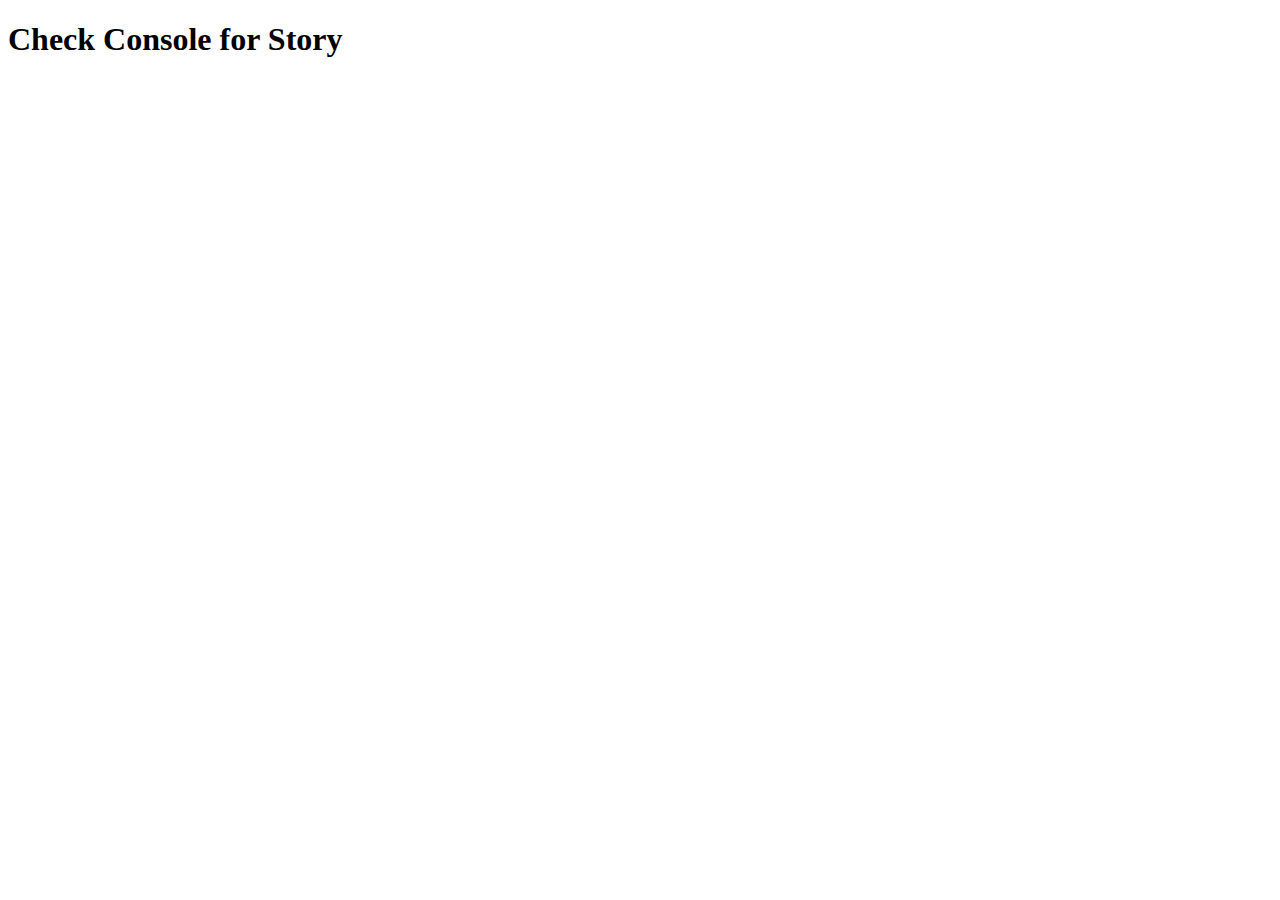
<file: assignment1.html>
<!DOCTYPE html>
<html lang="en">
<head>
    <meta charset="UTF-8">
    <meta name="viewport" content="width=device-width, initial-scale=1.0">
    <title>Funny Story</title>
</head>
<body>
    <h1>Check Console for Story</h1>


    <script src="assignment1.js"></script>
</body>
</html>
</file>
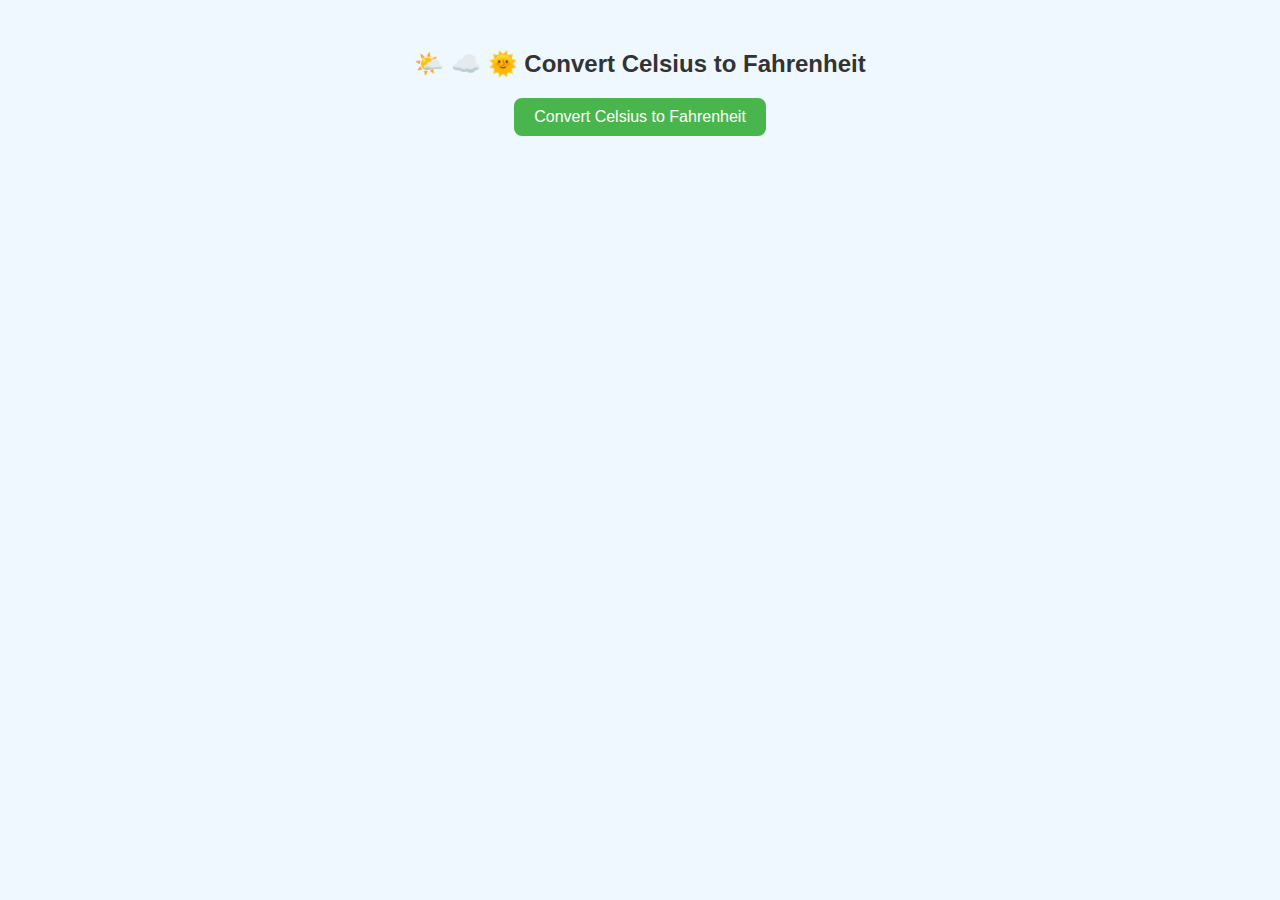
<file: assignment2.html>
<!DOCTYPE html>
<html lang="en">
<head>
    <meta charset="UTF-8">
    <meta name="viewport" content="width=device-width, initial-scale=1.0">
    <title>Document</title>

<link rel="stylesheet" href="assignment2.css">
 
<h2>🌤️ ☁️ 🌞 Convert Celsius to Fahrenheit</h2>
  <button onclick="convertTemperature()">Convert Celsius to Fahrenheit</button>
  
  <p id="result"></p>

  <script src="assignment2.js"></script>

</head>
<body>
    
</body>
</html>
</file>
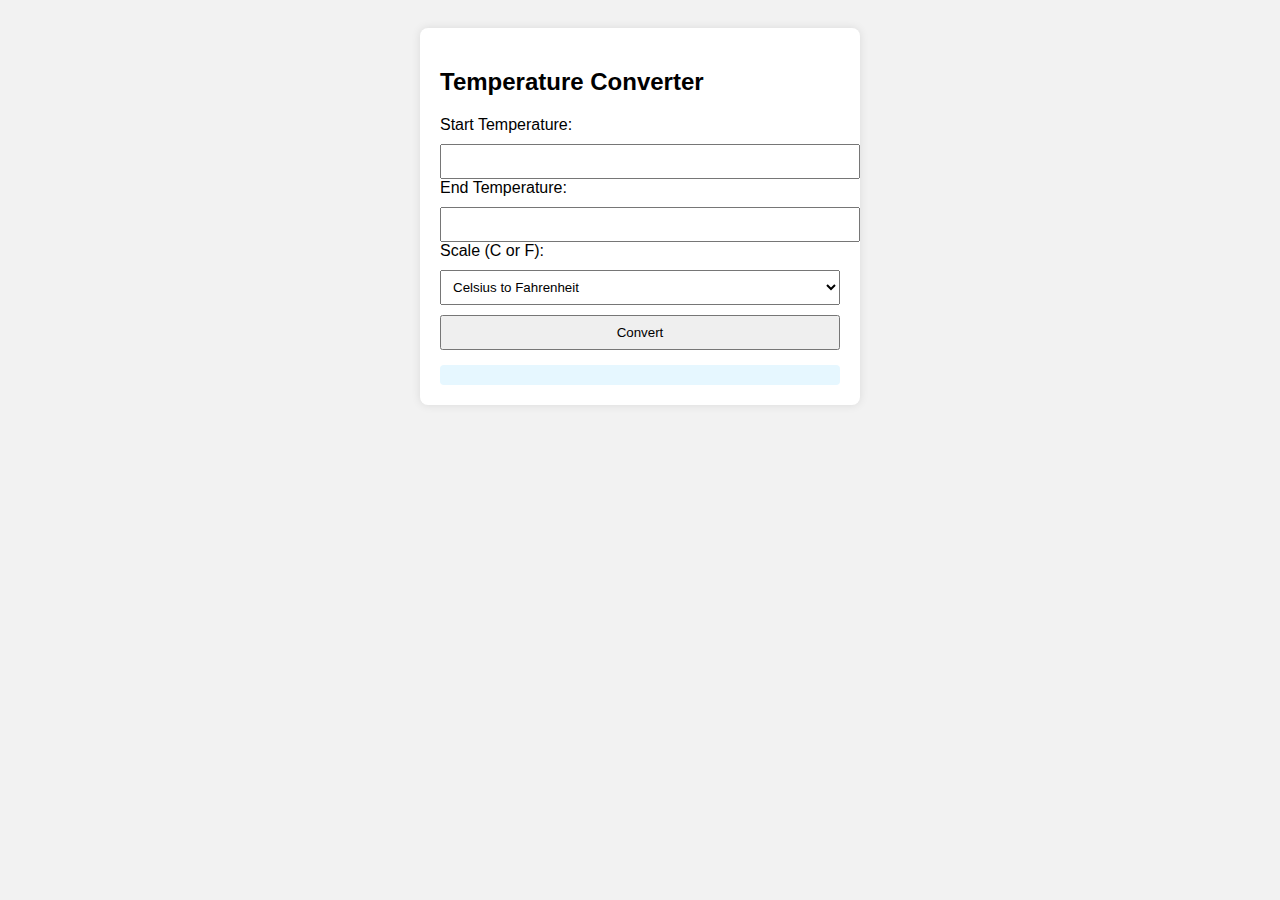
<file: assignment4.html>
<!DOCTYPE html>
<html lang="en">
<head>
    <meta charset="UTF-8">
    <meta name="viewport" content="width=device-width, initial-scale=1.0">
    <link rel="stylesheet" href="assignment4.css">
    <title>Convert Temp</title>
</head>
<body>
<body>
    <div class="container">
        <h2>Temperature Converter</h2>
        <label>Start Temperature:</label>
        <input type="number" id="startValue">

        <label>End Temperature:</label>
        <input type="number" id="endValue">

        <label>Scale (C or F):</label>
        <select id="scale">
            <option value="C">Celsius to Fahrenheit</option>
            <option value="F">Fahrenheit to Celsius</option>
        </select>

        <button onclick="convertTemperature()">Convert</button>

        <div id="output" class="result"></div>
    </div>


<script src="./scripts/assignment4.js"></script>
</body>
</html>
</file>
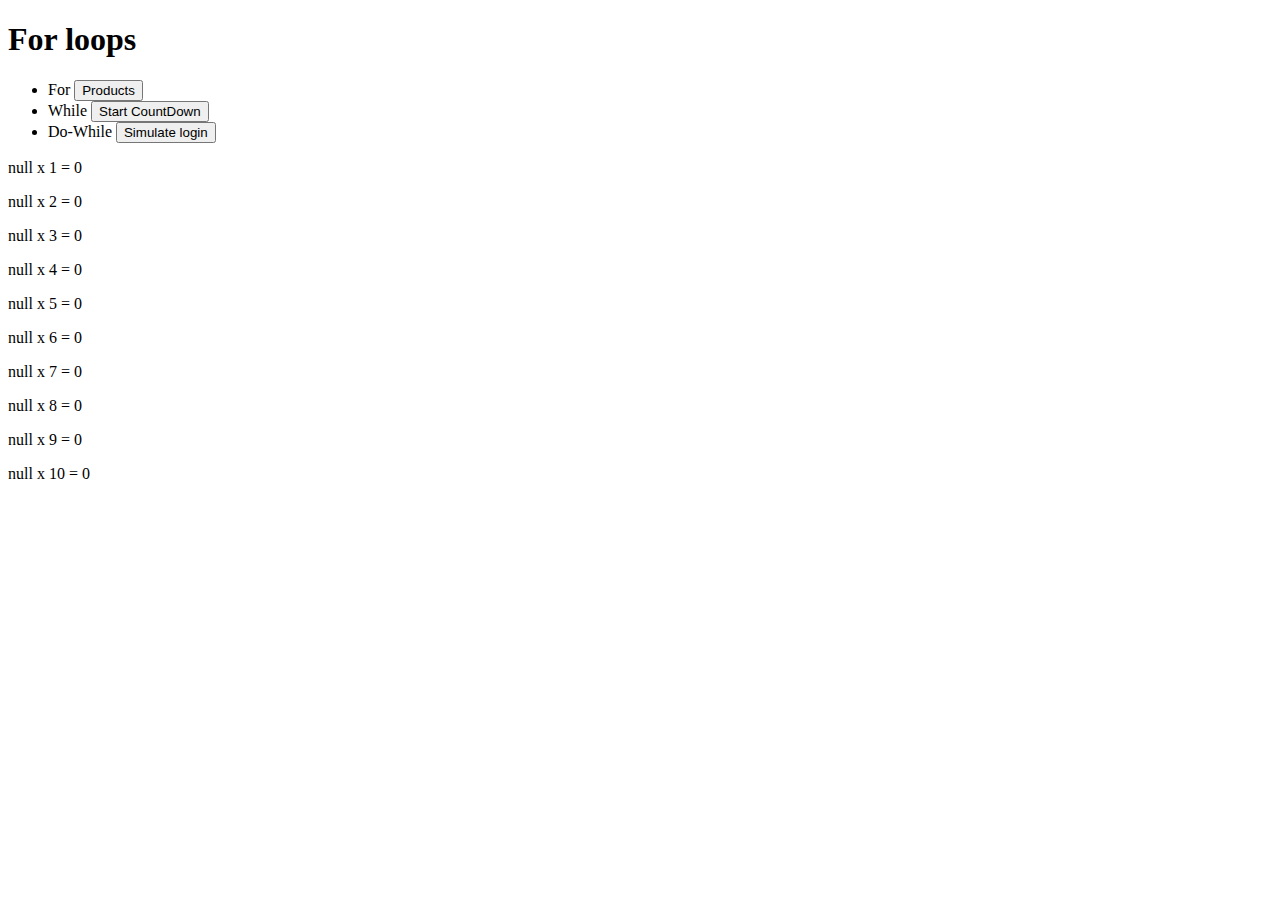
<file: for-loops.html>
<!DOCTYPE html>
<html lang="en">
<head>
    <meta charset="UTF-8">
    <meta name="viewport" content="width=device-width, initial-scale=1.0">
    <title>Document</title>
    
</head>
<body>
    <h1>For loops</h1>

    <ul>
        <li>For <button onclick="showProducts()">Products</button></li>
        <li>While <button onclick="startCountDown()">Start CountDown</button></li>
        <li>Do-While <button onclick="passPrompt()">Simulate login</button></li>
    </ul>

    <div id="results">


    </div>

    <script src="./scripts/for-loops.js"></script>
</body>
</html>
</file>
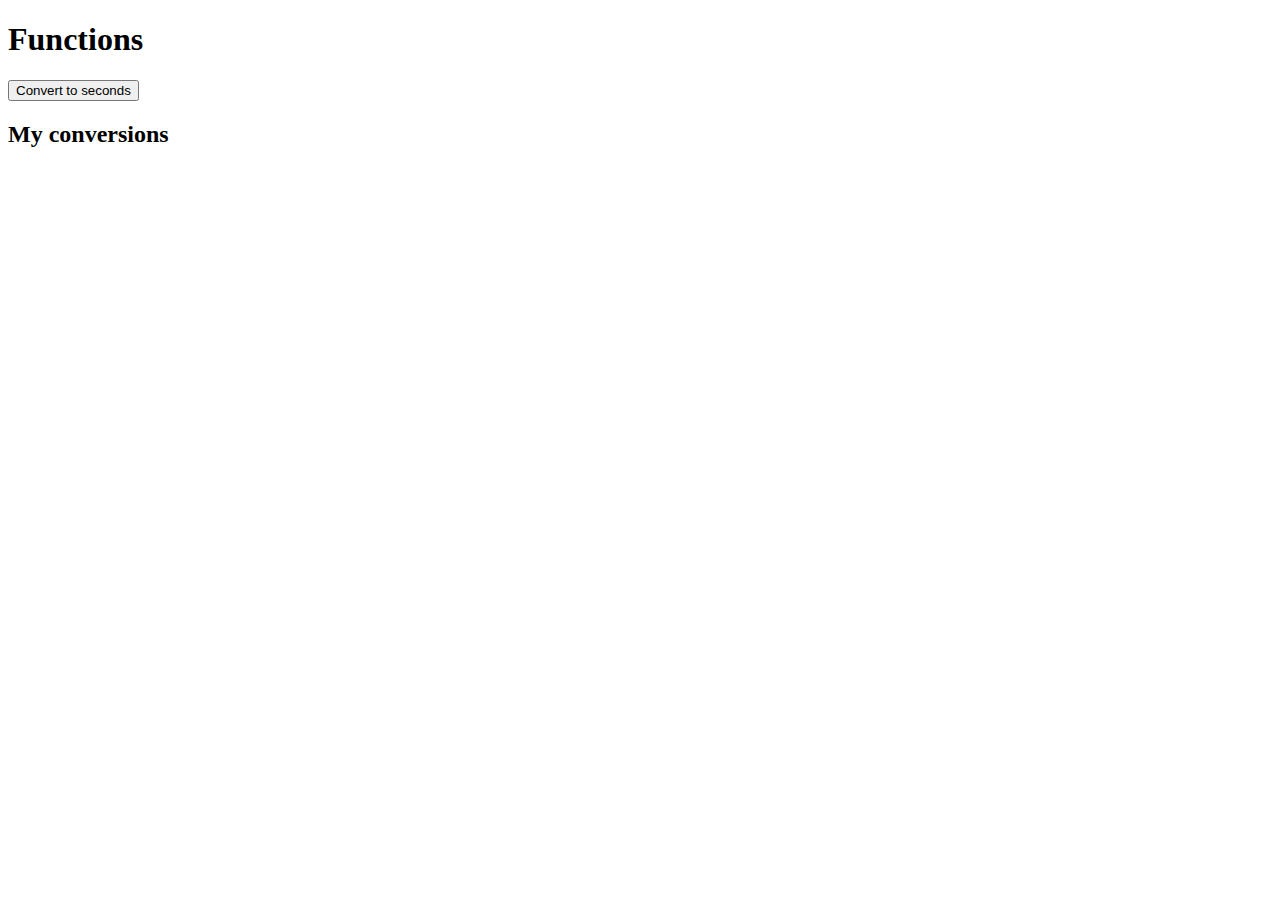
<file: functions.html>
<!DOCTYPE html>
<html lang="en">
<head>
    <meta charset="UTF-8">
    <meta name="viewport" content="width=device-width, initial-scale=1.0">
    <title>Functions</title>
</head>
<body>
    <h1>Functions</h1>

    <button onclick="convertToSeconds()">Convert to seconds</button>

    <h2>My conversions</h2>

    <div id="results">

    </div>


    <script src="./scripts/functions.js"></script>
</body>
</html>
</file>
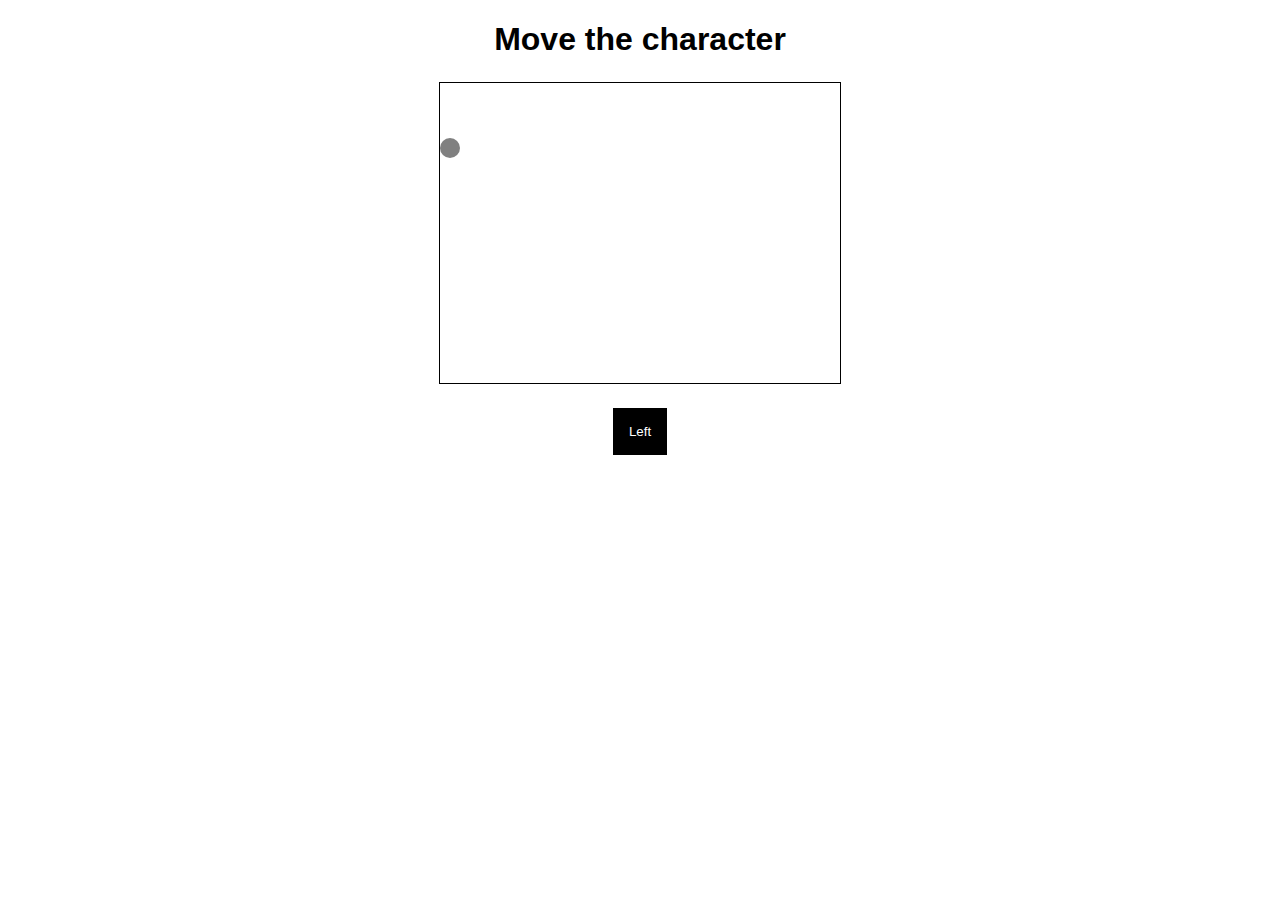
<file: game.html>
<!DOCTYPE html>
<html lang="en">
<head>
    <meta charset="UTF-8">
    <meta name="viewport" content="width=device-width, initial-scale=1.0">
    <link rel="stylesheet" href="./game.css">
    <title>Document</title>
</head>
<body>
    <h1>Move the character</h1>

    <div class="game-container">
        <div id="bullet"></div>
        <div id="character"></div>
    </div>

    <div class="controls">
        <button onclick="moveLeft()">Left</button>
    </div>
    


    <script src="./scripts/game.js"></script>
</body>
</html>
</file>
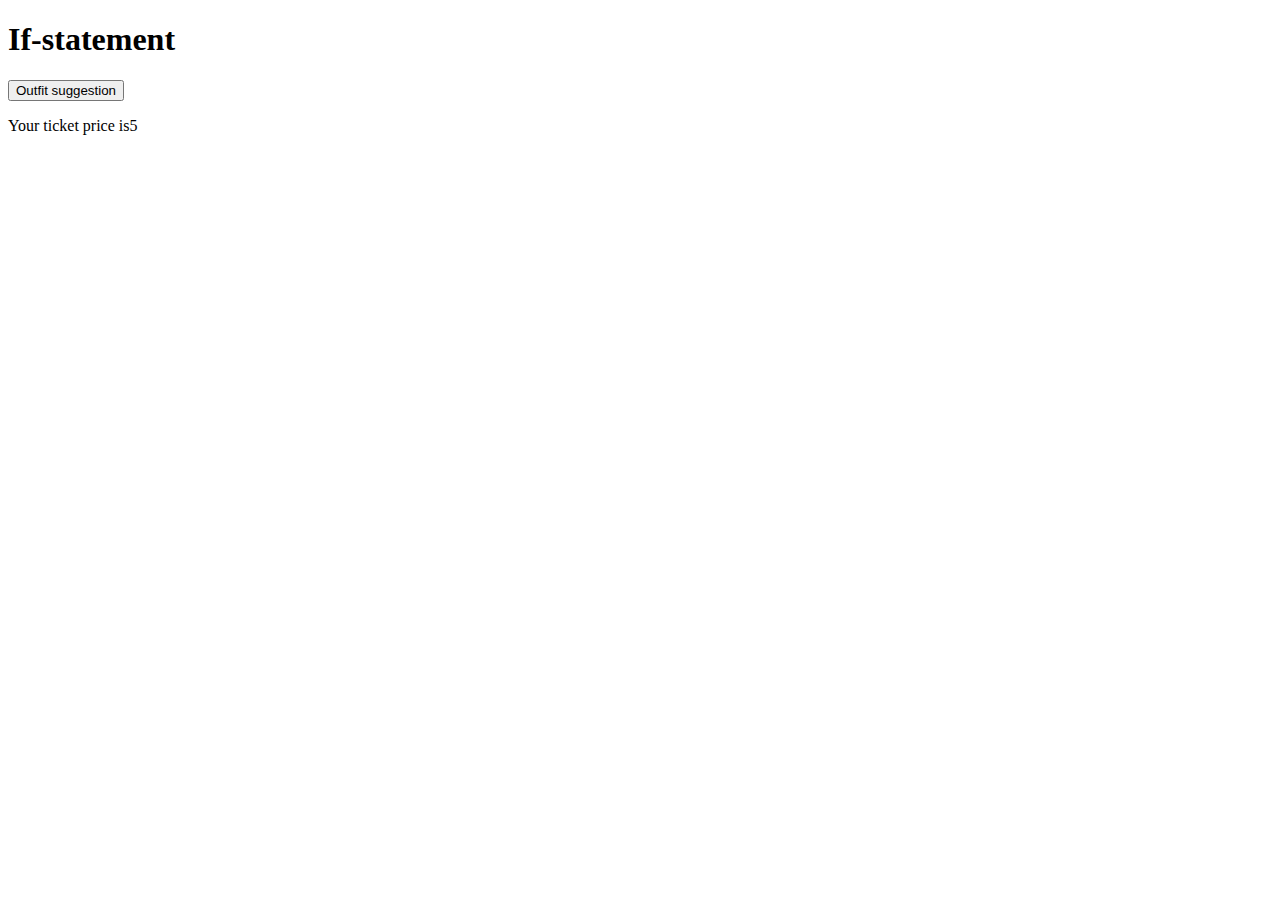
<file: if-statements.html>
<!DOCTYPE html>
<html lang="en">
<head>
    <meta charset="UTF-8">
    <meta name="viewport" content="width=device-width, initial-scale=1.0">
    <title>Document</title>
</head>
<body>

    <h1>If-statement</h1>
    <button onclick="weatherOutfit()">Outfit suggestion</button>

    <p id="outfit"></p>

    <script src="./scripts/if-statements.js"></script>
</body>
</html>
</file>
<file: assignment2.css>
body {
  font-family: Arial, sans-serif;
  text-align: center;
  margin-top: 50px;
  background-color: #f0f8ff;
}

h2 {
  color: #333;
  margin-bottom: 20px;
}

button {
  background-color: #49b64d;
  color: white;
  padding: 10px 20px;
  font-size: 16px;
  border: none;
  border-radius: 8px;
  cursor: pointer;
  transition: background-color 0.3s ease;
}

button:hover {
  background-color: #42bd49;
}

#result {
  margin-top: 20px;
  font-size: 18px;
  color: #363636;
}
</file>
<file: assignment4.css>
body {
            font-family: Arial, sans-serif;
            padding: 20px;
            background-color: #f2f2f2;
        }
        .container {
            background: white;
            padding: 20px;
            border-radius: 8px;
            max-width: 400px;
            margin: auto;
            box-shadow: 0 0 10px rgba(0,0,0,0.1);
        }
        input, select, button {
            margin-top: 10px;
            width: 100%;
            padding: 8px;
        }
        .result {
            margin-top: 15px;
            background: #e6f7ff;
            padding: 10px;
            border-radius: 4px;
        }
</file>
<file: game.css>
body{
    font-family: arial;
    text-align: center;
}

.game-container{
    position:relative; /*parent*/
    width:400px;
    height: 300px;
    background-color: white;
    margin: 1.5rem auto;
    border: 1px solid black;
}

#character{
    position:absolute;/*child*/
    background-image: url(https://user-images.githubusercontent.com/46717101/123502731-2e81c280-d66c-11eb-866a-a82d4d11c2d7.gif);
    background-size: cover;
    width: 50px;
    height: 80px;
    top:25px;
    left: 350px;
}

#bullet{
    position:absolute;/*child*/
    background-color:gray;
    width: 20px;
    height: 20px;
    border-radius: 50%;
    top:55px;
    left: 0;
}

button{
    padding:1rem;
    cursor: pointer;
    background-color: black;
    color:white;
    border:none;
}
</file>
